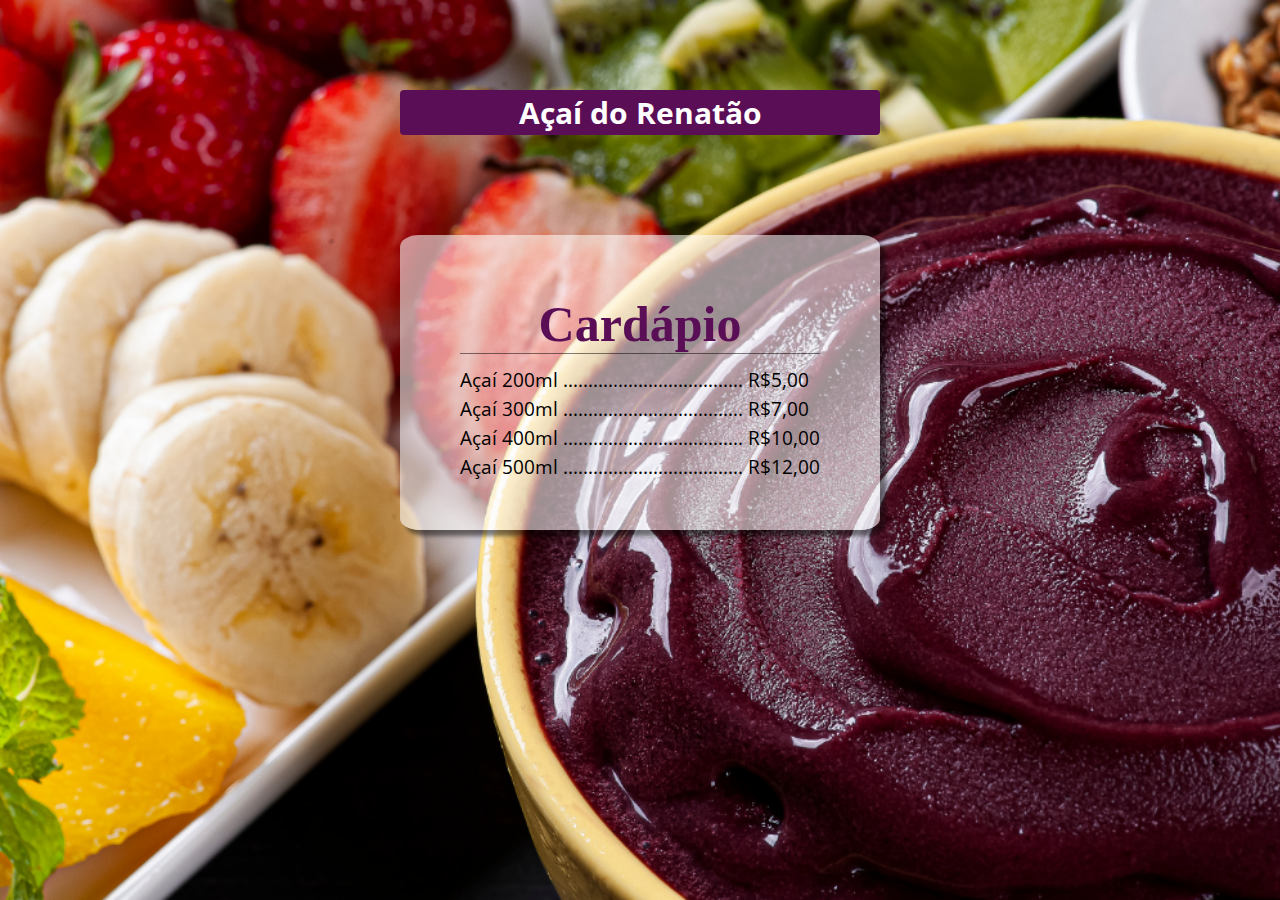
<file: cardapio1.html>
<html lang="en">
<head>
    <meta charset="UTF-8">
    <meta http-equiv="X-UA-Compatible" content="IE=edge">
    <meta name="viewport" content="width=device-width, initial-scale=1.0">
    <link rel="stylesheet" href="cardapio.css" media="screen">
    <title>Cardápio</title>
</head>
<body>
    <div class='container2'>
        <div class='card2'>
          <h2> Açaí do Renatão </h2>
      
          <div class='container'>
            <div class='card'>
      
              <h1>
                Cardápio
              </h1>
              <div class='texto'>
                <p> Açaí 200ml ....................................  R$5,00 </p>
                <p> Açaí 300ml ....................................  R$7,00 </p>
                <p> Açaí 400ml .................................... R$10,00 </p>
                <p> Açaí 500ml .................................... R$12,00 </p>
      
              </div>
            </div>
          </div>
</body>
</html>
</file>
<file: cardapio.css>
@import url("https://fonts.googleapis.com/css2?family=Open+Sans+Condensed:wght@300&display=swap");

* {
  margin: 0;
  padding: 0;
  font-family: "Open Sans Condensed";
}

h1 {
  text-align: center;
  color: #5a0e56;
  font-size: 50px;
  font-family: "roboto";
  background-color: transparent;
  border-bottom: 1px solid #00000080;
}

body {
  background-image: url(images/acaibg.png);
  background-repeat: no-repeat;
  background-size: cover;
  background-attachment: fixed;
}

button {
  background-color: #deb887;
  color: #000000;
  border-color: #ffdead99;
  padding: 7px;
  font-weight: bold;
  font-size: 19px;
  border-radius: 6px;
  margin-top: 50px;
  cursor: pointer;
}

button:hover {
  background-color: #5a0e56;
  color: #fff;
  border-color: #5a0e56;
}

.justify-center {
  display: flex;
  justify-content: center;
}

.card {
  background-color: #ffffff90;
  border-radius: 4%;
  padding: 60px;
  box-shadow: 6px 6px 4px 0px #00000080;
}

.container {
  display: flex;
  justify-content: center;
  margin-top: 120px;
}

p {
  position: relative;
  top: 10px;
  margin-top: 2px;
  font-size: 120%;
}

h2 {
  color: #fff;
  padding: 2px;
  text-align: center;
  position: relative;
  top: 20px;
  background-color: #5a0e56;
  border-radius: 4px;
  font-size: 30px;
}

.card2 {
  border-radius: 4%;
  padding: 70px;
}
.container2 {
  display: flex;
  justify-content: center;
}
</file>
